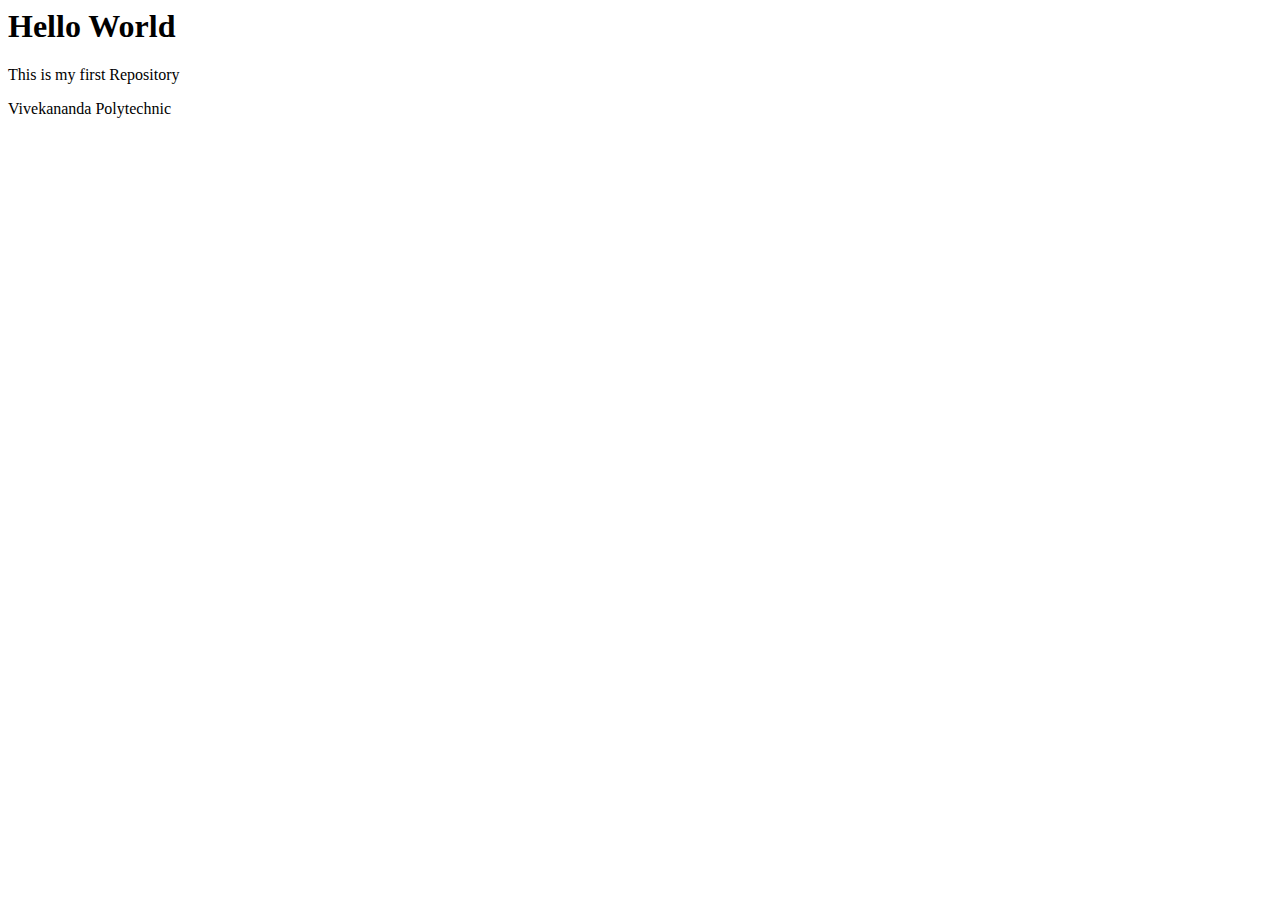
<file: exp.html>
<html>
<head>
<title>Hellow world</title>
<link rel="stylesheet" href="style.css">
</head>
<body>
<h1>Hello World</h1>
<p>This is my first Repository</p>
<p> Vivekananda Polytechnic</p>
</body>
</html>
</file>
<file: style.css>
body { backgound-color:"red";
}

h1{ color:"pink";}
</file>
